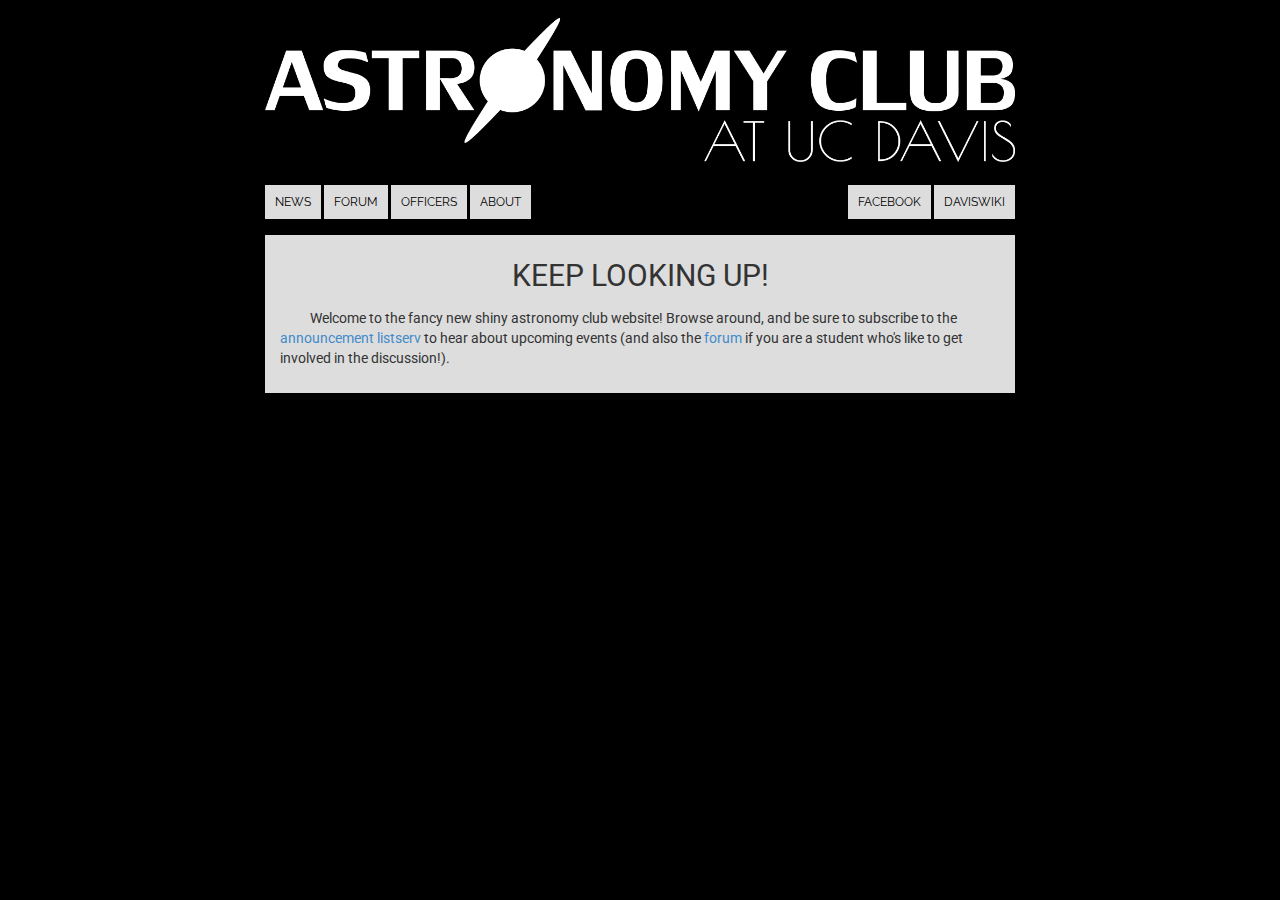
<file: index.html>
<!DOCTYPE html>
<html>

<head>
    <title>Home - UCD Astronomy Club</title>
    <link href='http://fonts.googleapis.com/css?family=Raleway:600|Roboto:400,700' rel='stylesheet' type='text/css'>
    <link rel="stylesheet" href="bootstrap.css">
    <link rel="stylesheet" href="main.css">   
    <link rel='shortcut icon' type='image/x-icon' href='favicon.ico' />
</head>

<body>
    <div class="center-block">
        <div class="container">

        <div class="row">
            <div class="col-md-8 col-md-offset-2">
                <div class="logo">
                    <div class="container">
                            <a href="index.html"><span></span></a>
                    </div> <!-- container -->
                </div><!-- logo -->
            </div>
        </div>

        <div class="row">
            <div class="col-md-8 col-md-offset-2">
                <div class="nav">
                    <div class="pull-left">
                    <a href="announce.html">News</a>
                    <a href="forum.html">Forum</a>
                    <a href="officers.html">Officers</a>
                    <a href="about.html">About</a>
                    </div><!-- pull-left -->

                    <div class="pull-right">
                    <a href="https://www.facebook.com/groups/astronomyclubucd/">Facebook</a>
                    <a href="https://localwiki.org/davis/Astronomy_Club_at_UC_Davis">DavisWiki</a>
                    </div><!-- pull-right -->
                </div><!-- nav -->
            </div>
        </div><!-- row -->
        
        <div class="row">
            <div class="col-md-8 col-md-offset-2">
                <div class="content">
                    <div class="content-title">Keep looking up!</div>
                    
                    <p>Welcome to the fancy new shiny astronomy club website! Browse around, and be sure to subscribe to the <a href="announce.html">announcement listserv</a> to hear about upcoming events (and also the <a href="forum.html">forum</a> if you are a student who's like to get involved in the discussion!).</p>

                </div>
            </div>
        </div><!-- row -->
        </div><!-- container -->
        <div class="footer">
        </div><!-- there isn't even a footer -->
    </div> <!-- center-block -->
</body>
</html>
</file>
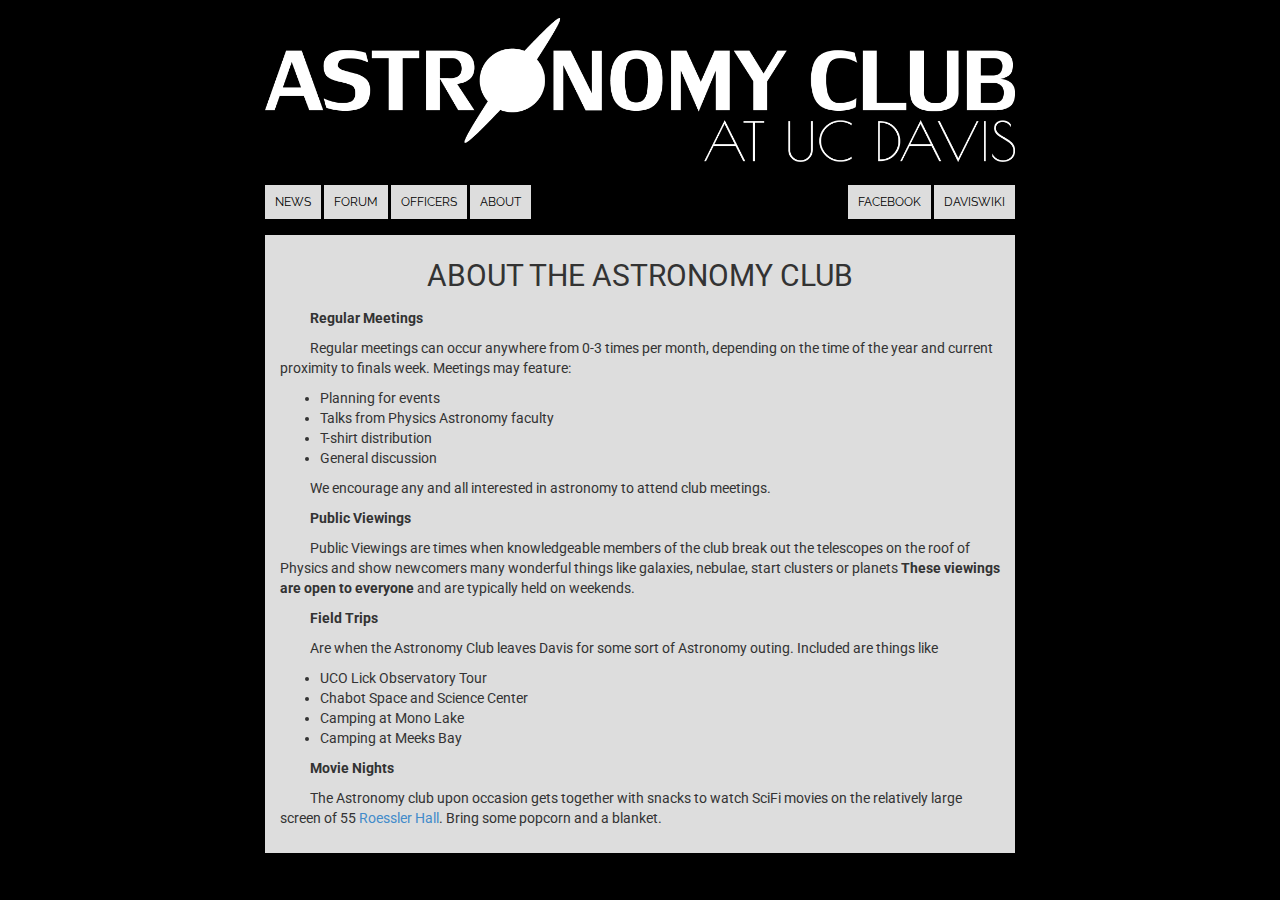
<file: about.html>
<!DOCTYPE html>
<html>

<head>
    <title>About - UCD Astronomy Club</title>
    <link href='http://fonts.googleapis.com/css?family=Raleway:600|Roboto:400,700' rel='stylesheet' type='text/css'>
    <link rel="stylesheet" href="bootstrap.css">
    <link rel="stylesheet" href="main.css">   
    <link rel='shortcut icon' type='image/x-icon' href='favicon.ico' />
</head>

<body>
    <div class="center-block">
        <div class="container">

        <div class="row">
            <div class="col-md-8 col-md-offset-2">
                <div class="logo">
                    <div class="container">
                            <a href="index.html"><span></span></a>
                    </div> <!-- container -->
                </div><!-- logo -->
            </div>
        </div>

        <div class="row">
            <div class="col-md-8 col-md-offset-2">
                <div class="nav">
                    <div class="pull-left">
                    <a href="announce.html">News</a>
                    <a href="forum.html">Forum</a>
                    <a href="officers.html">Officers</a>
                    <a href="about.html">About</a>
                    </div><!-- pull-left -->

                    <div class="pull-right">
                    <a href="https://www.facebook.com/groups/astronomyclubucd/">Facebook</a>
                    <a href="https://localwiki.org/davis/Astronomy_Club_at_UC_Davis">DavisWiki</a>
                    </div><!-- pull-right -->
                </div><!-- nav -->
            </div>
        </div><!-- row -->
        
        <div class="row">
            <div class="col-md-8 col-md-offset-2">
                <div class="content">
                    <div class="content-title">About the Astronomy Club</div>
                    
                    <p></p>
                    
                    <p><b>Regular Meetings</b></p>
                        <p>Regular meetings can occur anywhere from 0-3 times per month, depending on the time of the year and current proximity to finals week. Meetings may feature:<p>
                            <p>
                            <ul>
                                <li>Planning for events</li>
                                <li>Talks from Physics Astronomy faculty</li>
                                <li>T-shirt distribution</li>
                                <li>General discussion</li>
                            </ul>
                            </p>
                            <p>We encourage any and all interested in astronomy to attend club meetings.</p>

                    <p><b>Public Viewings</b></p>
                        <p>Public Viewings are times when knowledgeable members of the club break out the telescopes on the roof of Physics and show newcomers many wonderful things like galaxies, nebulae, start clusters or planets <b>These viewings are open to everyone</b> and are typically held on weekends.</p>
                    <p><b>Field Trips</b></p>
                        <p>Are when the Astronomy Club leaves Davis for some sort of Astronomy outing. Included are things like</p>
                            <ul>
                                <li>UCO Lick Observatory Tour</li>
                                <li>Chabot Space and Science Center</li>
                                <li>Camping at Mono Lake</li>
                                <li>Camping at Meeks Bay</li>
                            </ul>
                    <p><b>Movie Nights</b></p>
                        <p>The Astronomy club upon occasion gets together with snacks to watch SciFi movies on the relatively large screen of 55 <a href="/davis/Roessler_Hall">Roessler Hall</a>. Bring some popcorn and a blanket.</p>

                </div>
            </div>
        </div><!-- row -->
        </div><!-- container -->
        <div class="footer">
        </div><!-- there isn't even a footer -->
    </div> <!-- center-block -->
</body>
</html>
</file>
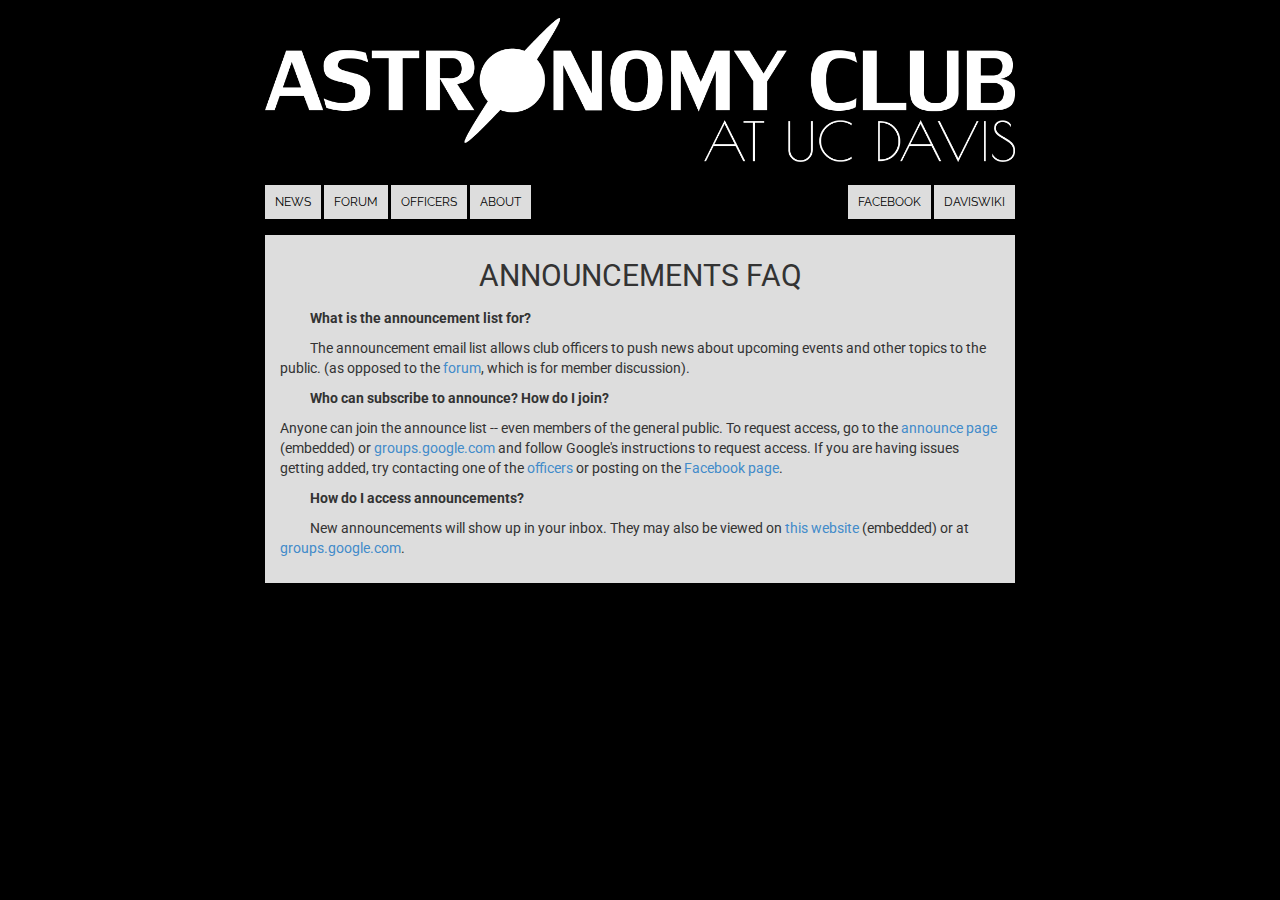
<file: announce-faq.html>
<!DOCTYPE html>
<html>

<head>
    <title>FAQ Announce - UCD Astronomy Club</title>
    <link href='http://fonts.googleapis.com/css?family=Raleway:600|Roboto:400,700' rel='stylesheet' type='text/css'>
    <link rel="stylesheet" href="bootstrap.css">
    <link rel="stylesheet" href="main.css">   
    <link rel='shortcut icon' type='image/x-icon' href='favicon.ico' />
</head>

<body>
    <div class="center-block">
        <div class="container">

        <div class="row">
            <div class="col-md-8 col-md-offset-2">
                <div class="logo">
                    <div class="container">
                            <a href="index.html"><span></span></a>
                    </div> <!-- container -->
                </div><!-- logo -->
            </div>
        </div>

        <div class="row">
            <div class="col-md-8 col-md-offset-2">
                <div class="nav">
                    <div class="pull-left">
                    <a href="announce.html">News</a>
                    <a href="forum.html">Forum</a>
                    <a href="officers.html">Officers</a>
                    <a href="about.html">About</a>
                    </div><!-- pull-left -->

                    <div class="pull-right">
                    <a href="https://www.facebook.com/groups/astronomyclubucd/">Facebook</a>
                    <a href="https://localwiki.org/davis/Astronomy_Club_at_UC_Davis">DavisWiki</a>
                    </div><!-- pull-right -->
                </div><!-- nav -->
            </div>
        </div><!-- row -->
        
        <div class="row">
            <div class="col-md-8 col-md-offset-2">
                <div class="content">
                    <div class="content-title">Announcements FAQ</div>
                    
                    <p><b>What is the announcement list for?</b></p>
                    <p>The announcement email list allows club officers to push news about upcoming events and other topics to the public. (as opposed to the <a href="forum.html">forum</a>, which is for member discussion).</p>

                    <p><b>Who can subscribe to announce? How do I join?</b></p>
                    </p>Anyone can join the announce list -- even members of the general public. To request access, go to the <a href="announce.html">announce page</a> (embedded) or <a href="https://groups.google.com/forum/#!forum/ucdastronomyclub-announce">groups.google.com</a> and follow Google's instructions to request access. If you are having issues getting added, try contacting one of the <a href="officers.html">officers</a> or posting on the <a href="https://www.facebook.com/groups/astronomyclubucd/">Facebook page</a>.
                    </p>

                    <p><b>How do I access announcements?</b></p>
                    <p>New announcements will show up in your inbox. They may also be viewed on <a href="announce.html">this website</a> (embedded) or at <a href="https://groups.google.com/forum/#!forum/ucdastronomyclub-announce">groups.google.com</a>.
                    </p>

                </div>
            </div>
        </div><!-- row -->
        </div><!-- container -->
        <div class="footer">
        </div><!-- there isn't even a footer -->
    </div> <!-- center-block -->
</body>
</html>
</file>
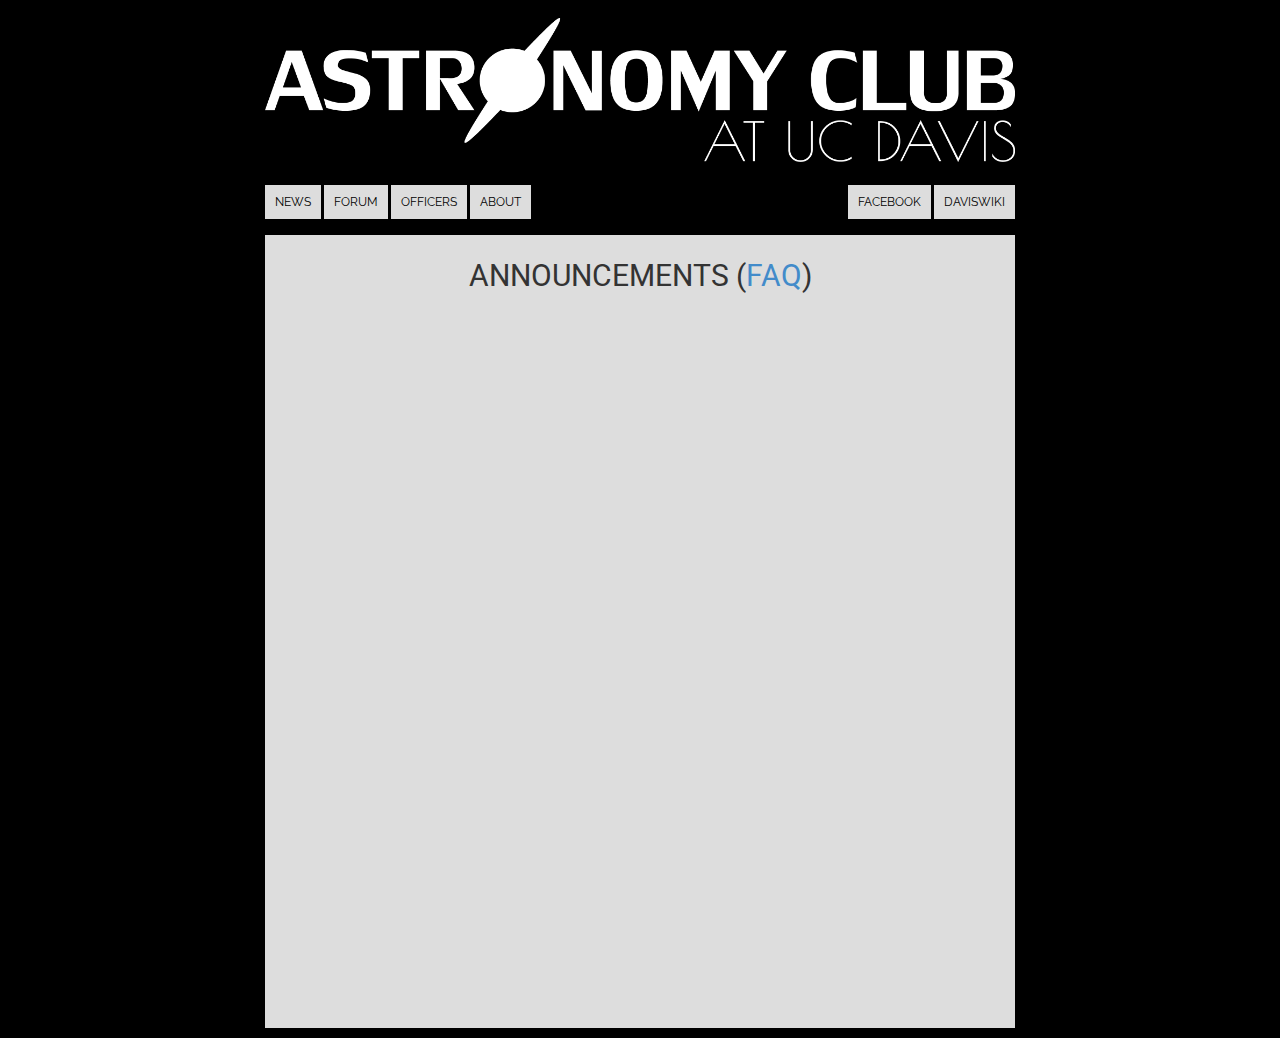
<file: announce.html>
<!DOCTYPE html>
<html>

<head>
    <title>Announce - UCD Astronomy Club</title>
    <link href='http://fonts.googleapis.com/css?family=Raleway:600|Roboto:400,700' rel='stylesheet' type='text/css'>
    <link rel="stylesheet" href="bootstrap.css">
    <link rel="stylesheet" href="main.css">   
    <link rel='shortcut icon' type='image/x-icon' href='favicon.ico' />
</head>

<body>
    <div class="center-block">
        <div class="container">

        <div class="row">
            <div class="col-md-8 col-md-offset-2">
                <div class="logo">
                    <div class="container">
                            <a href="index.html"><span></span></a>
                    </div> <!-- container -->
                </div><!-- logo -->
            </div>
        </div>

        <div class="row">
            <div class="col-md-8 col-md-offset-2">
                <div class="nav">
                    <div class="pull-left">
                    <a href="announce.html">News</a>
                    <a href="forum.html">Forum</a>
                    <a href="officers.html">Officers</a>
                    <a href="about.html">About</a>
                    </div><!-- pull-left -->

                    <div class="pull-right">
                    <a href="https://www.facebook.com/groups/astronomyclubucd/">Facebook</a>
                    <a href="https://localwiki.org/davis/Astronomy_Club_at_UC_Davis">DavisWiki</a>
                    </div><!-- pull-right -->
                </div><!-- nav -->
            </div>
        </div><!-- row -->
        
        <div class="row">
            <div class="col-md-8 col-md-offset-2">
                <div class="content">
                    <div class="content-title">Announcements (<a href="announce-faq.html">FAQ</a>)</div>
                    
                    <iframe id="forum_embed"
                        src="javascript:void(0)"
                        scrolling="no"
                        frameborder="0"
                        height="700px"
                        width="700px">
                    </iframe>
                    <script type="text/javascript">
                     document.getElementById("forum_embed").src =
                      "https://groups.google.com/forum/embed/?place=forum/ucdastronomyclub-announce&ucdastronomyclub.com" +
                      "&showsearch=true&showpopout=true&parenturl=" +
                      encodeURIComponent(window.location.href);
                    </script>

                </div>
            </div>
        </div><!-- row -->
        </div><!-- container -->
        <div class="footer">
        </div><!-- there isn't even a footer -->
    </div> <!-- center-block -->
</body>
</html>
</file>
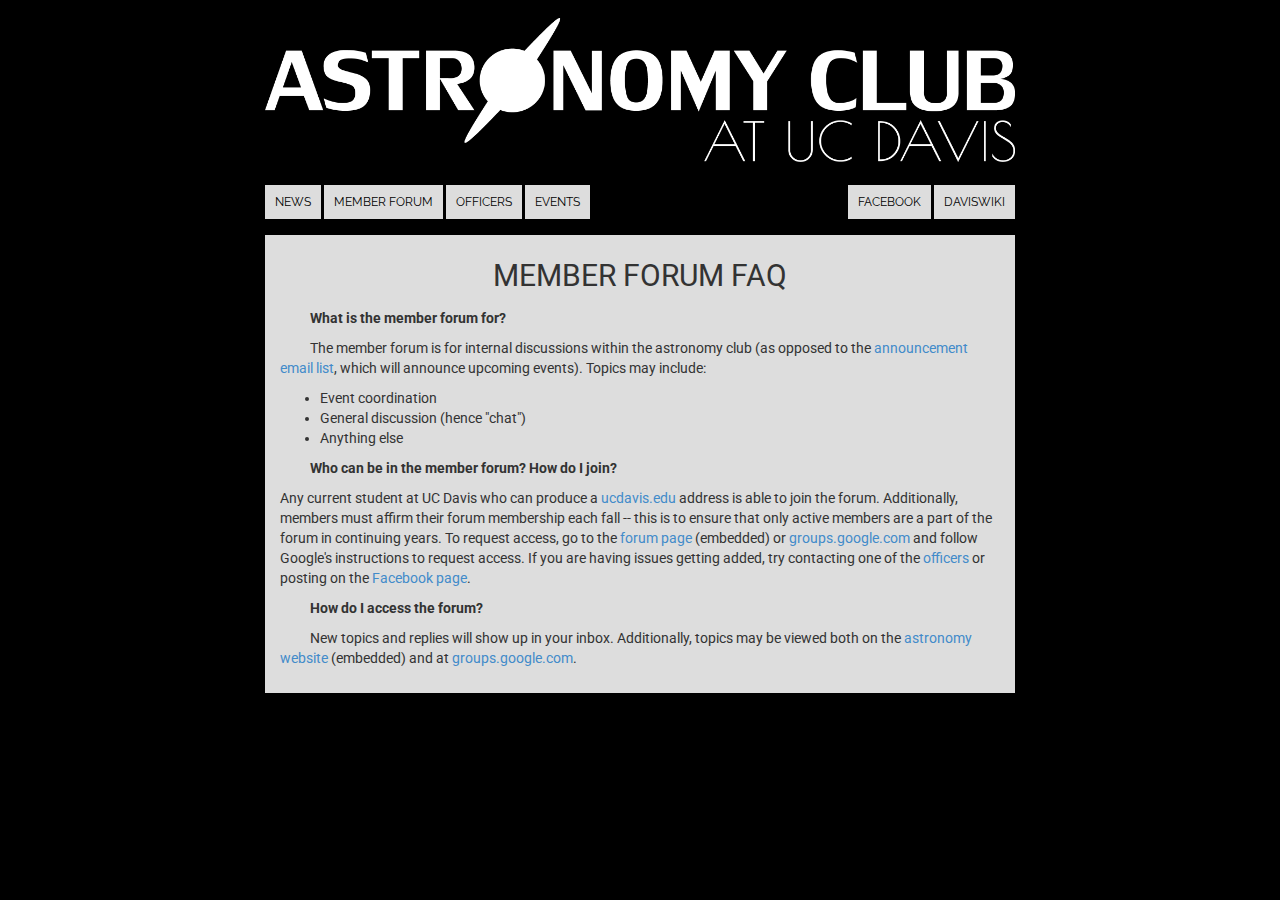
<file: chat-faq.html>
<!DOCTYPE html>
<html>

<head>
    <link href='http://fonts.googleapis.com/css?family=Raleway:600|Roboto:400,700' rel='stylesheet' type='text/css'>
    <link rel="stylesheet" href="bootstrap.css">
    <link rel="stylesheet" href="main.css">   
    <link rel='shortcut icon' type='image/x-icon' href='favicon.ico' />
</head>

<body>
    <div class="center-block">
        <div class="container">

        <div class="row">
            <div class="col-md-8 col-md-offset-2">
                <div class="logo">
                    <div class="container">
                            <a href="index.html"><span></span></a>
                    </div> <!-- container -->
                </div><!-- logo -->
            </div>
        </div>

        <div class="row">
            <div class="col-md-8 col-md-offset-2">
                <div class="nav">
                    <div class="pull-left">
                    <a href="announce.html">News</a>
                    <a href="chat.html">Member forum</a>
                    <a href="officers.html">Officers</a>
                    <a href="events.html">Events</a>
                    </div><!-- pull-left -->

                    <div class="pull-right">
                    <a href="https://www.facebook.com/groups/astronomyclubucd/">Facebook</a>
                    <a href="https://localwiki.org/davis/Astronomy_Club_at_UC_Davis">DavisWiki</a>
                    </div><!-- pull-right -->
                </div><!-- nav -->
            </div>
        </div><!-- row -->
        
        <div class="row">
            <div class="col-md-8 col-md-offset-2">
                <div class="content">
                    <div class="content-title">Member Forum FAQ</div>
                    
                    <p><b>What is the member forum for?</b></p>
                    <p>The member forum is for internal discussions within the astronomy club (as opposed to the <a href="announce.html">announcement email list</a>, which will announce upcoming events). Topics may include:
                        <ul>
                            <li>Event coordination</li>
                            <li>General discussion (hence "chat")</li>
                            <li>Anything else</li>
                        </ul>
                    </p>

                    <p><b>Who can be in the member forum? How do I join?</b></p>
                    </p>Any current student at UC Davis who can produce a <a href="http://ucdavis.edu">ucdavis.edu</a> address is able to join the forum. Additionally, members must affirm their forum membership each fall -- this is to ensure that only active members are a part of the forum in continuing years. To request access, go to the <a href="chat.html">forum page</a> (embedded) or <a href="https://groups.google.com/forum/#!forum/ucdastronomyclub-chat">groups.google.com</a> and follow Google's instructions to request access. If you are having issues getting added, try contacting one of the <a href="officers.html">officers</a> or posting on the <a href="https://www.facebook.com/groups/astronomyclubucd/">Facebook page</a>.
                    </p>

                    <p><b>How do I access the forum?</b></p>
                    <p>New topics and replies will show up in your inbox. Additionally, topics may be viewed both on the <a href="chat.html">astronomy website</a> (embedded) and at <a href="https://groups.google.com/forum/#!forum/ucdastronomyclub-chat">groups.google.com</a>.
                    </p>

                </div>
            </div>
        </div><!-- row -->
        </div><!-- container -->
        <div class="footer">
        </div><!-- there isn't even a footer -->
    </div> <!-- center-block -->
</body>
</html>
</file>
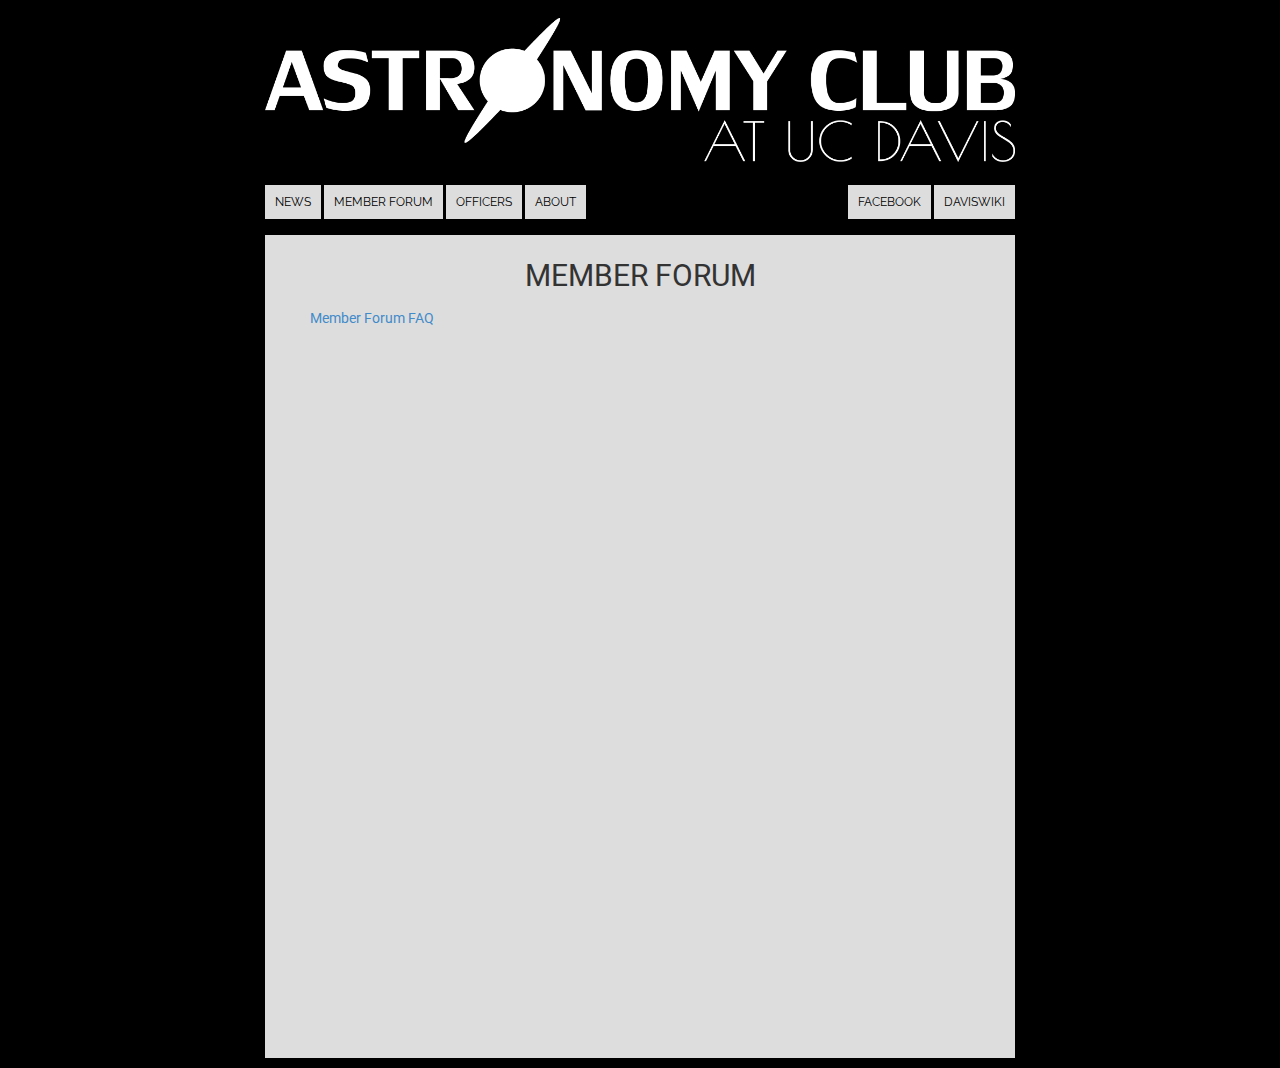
<file: chat.html>
<!DOCTYPE html>
<html>

<head>
    <link href='http://fonts.googleapis.com/css?family=Raleway:600|Roboto:400,700' rel='stylesheet' type='text/css'>
    <link rel="stylesheet" href="bootstrap.css">
    <link rel="stylesheet" href="main.css">   
    <link rel='shortcut icon' type='image/x-icon' href='favicon.ico' />
</head>

<body>
    <div class="center-block">
        <div class="container">

        <div class="row">
            <div class="col-md-8 col-md-offset-2">
                <div class="logo">
                    <div class="container">
                            <a href="index.html"><span></span></a>
                    </div> <!-- container -->
                </div><!-- logo -->
            </div>
        </div>

        <div class="row">
            <div class="col-md-8 col-md-offset-2">
                <div class="nav">
                    <div class="pull-left">
                    <a href="announce.html">News</a>
                    <a href="chat.html">Member forum</a>
                    <a href="officers.html">Officers</a>
                    <a href="about.html">About</a>
                    </div><!-- pull-left -->

                    <div class="pull-right">
                    <a href="https://www.facebook.com/groups/astronomyclubucd/">Facebook</a>
                    <a href="https://localwiki.org/davis/Astronomy_Club_at_UC_Davis">DavisWiki</a>
                    </div><!-- pull-right -->
                </div><!-- nav -->
            </div>
        </div><!-- row -->
        
        <div class="row">
            <div class="col-md-8 col-md-offset-2">
                <div class="content">
                    <div class="content-title">Member forum</div>
                    
                        <p><a href="chat-faq.html">Member Forum FAQ</a></p>

                    <iframe id="forum_embed"
                        src="javascript:void(0)"
                        scrolling="no"
                        frameborder="0"
                        height="700px"
                        width="700px">
                    </iframe>
                    <script type="text/javascript">
                     document.getElementById("forum_embed").src =
                      "https://groups.google.com/forum/embed/?place=forum/ucdastronomyclub-chat&ucdastronomyclub.com" +
                      "&showsearch=true&showpopout=true&parenturl=" +
                      encodeURIComponent(window.location.href);
                    </script>

                </div>
            </div>
        </div><!-- row -->
        </div><!-- container -->
        <div class="footer">
        </div><!-- there isn't even a footer -->
    </div> <!-- center-block -->
</body>
</html>
</file>
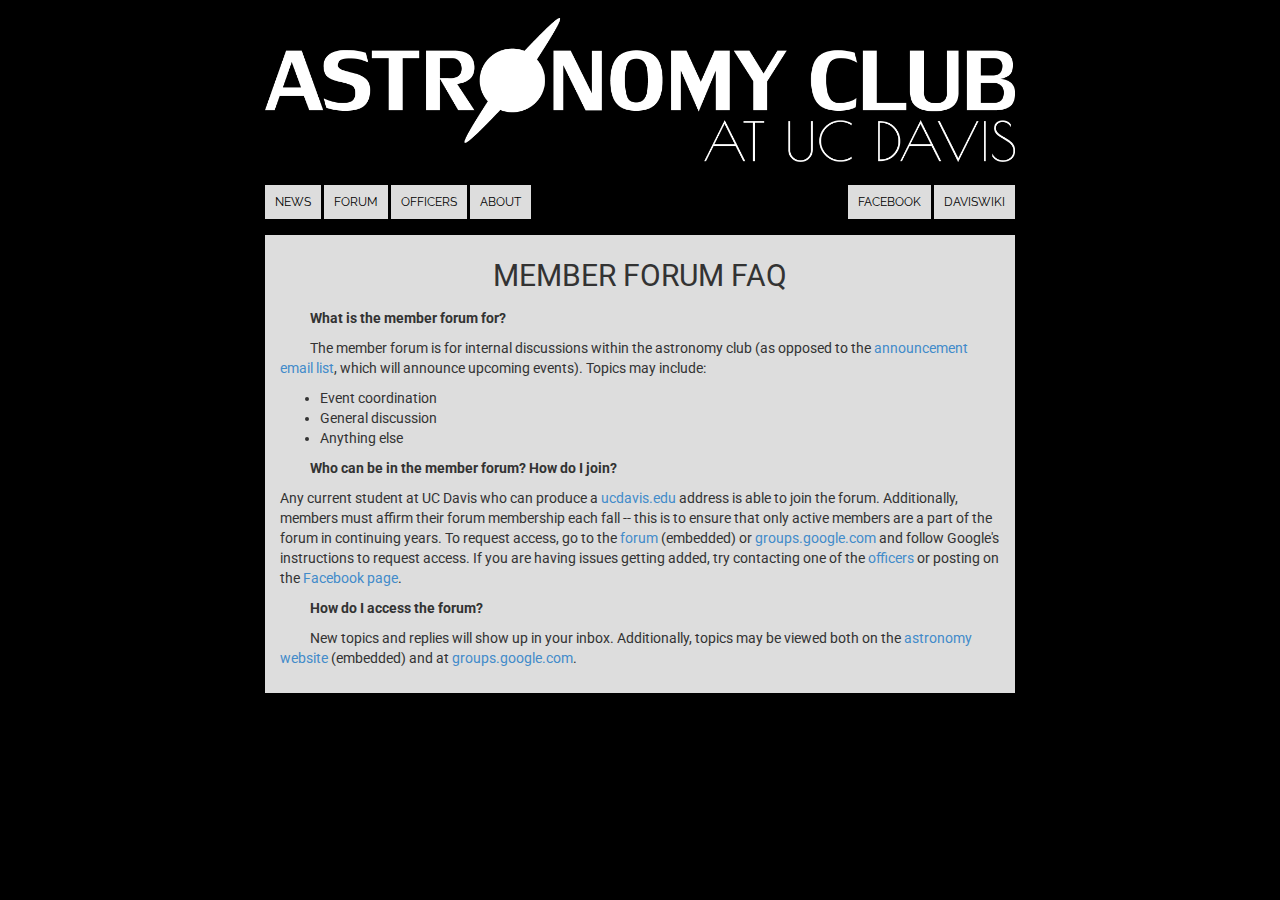
<file: forum-faq.html>
<!DOCTYPE html>
<html>

<head>
    <title>Forum FAQs - UCD Astronomy Club</title>
    <link href='http://fonts.googleapis.com/css?family=Raleway:600|Roboto:400,700' rel='stylesheet' type='text/css'>
    <link rel="stylesheet" href="bootstrap.css">
    <link rel="stylesheet" href="main.css">   
    <link rel='shortcut icon' type='image/x-icon' href='favicon.ico' />
</head>

<body>
    <div class="center-block">
        <div class="container">

        <div class="row">
            <div class="col-md-8 col-md-offset-2">
                <div class="logo">
                    <div class="container">
                            <a href="index.html"><span></span></a>
                    </div> <!-- container -->
                </div><!-- logo -->
            </div>
        </div>

        <div class="row">
            <div class="col-md-8 col-md-offset-2">
                <div class="nav">
                    <div class="pull-left">
                    <a href="announce.html">News</a>
                    <a href="forum.html">Forum</a>
                    <a href="officers.html">Officers</a>
                    <a href="about.html">About</a>
                    </div><!-- pull-left -->

                    <div class="pull-right">
                    <a href="https://www.facebook.com/groups/astronomyclubucd/">Facebook</a>
                    <a href="https://localwiki.org/davis/Astronomy_Club_at_UC_Davis">DavisWiki</a>
                    </div><!-- pull-right -->
                </div><!-- nav -->
            </div>
        </div><!-- row -->
        
        <div class="row">
            <div class="col-md-8 col-md-offset-2">
                <div class="content">
                    <div class="content-title">Member Forum FAQ</div>
                    
                    <p><b>What is the member forum for?</b></p>
                    <p>The member forum is for internal discussions within the astronomy club (as opposed to the <a href="announce.html">announcement email list</a>, which will announce upcoming events). Topics may include:
                        <ul>
                            <li>Event coordination</li>
                            <li>General discussion</li>
                            <li>Anything else</li>
                        </ul>
                    </p>

                    <p><b>Who can be in the member forum? How do I join?</b></p>
                    </p>Any current student at UC Davis who can produce a <a href="http://ucdavis.edu">ucdavis.edu</a> address is able to join the forum. Additionally, members must affirm their forum membership each fall -- this is to ensure that only active members are a part of the forum in continuing years. To request access, go to the <a href="forum.html">forum</a> (embedded) or <a href="https://groups.google.com/forum/#!forum/ucdastronomyclub-forum">groups.google.com</a> and follow Google's instructions to request access. If you are having issues getting added, try contacting one of the <a href="officers.html">officers</a> or posting on the <a href="https://www.facebook.com/groups/astronomyclubucd/">Facebook page</a>.
                    </p>

                    <p><b>How do I access the forum?</b></p>
                    <p>New topics and replies will show up in your inbox. Additionally, topics may be viewed both on the <a href="forum.html">astronomy website</a> (embedded) and at <a href="https://groups.google.com/forum/#!forum/ucdastronomyclub-forum">groups.google.com</a>.
                    </p>

                </div>
            </div>
        </div><!-- row -->
        </div><!-- container -->
        <div class="footer">
        </div><!-- there isn't even a footer -->
    </div> <!-- center-block -->
</body>
</html>
</file>
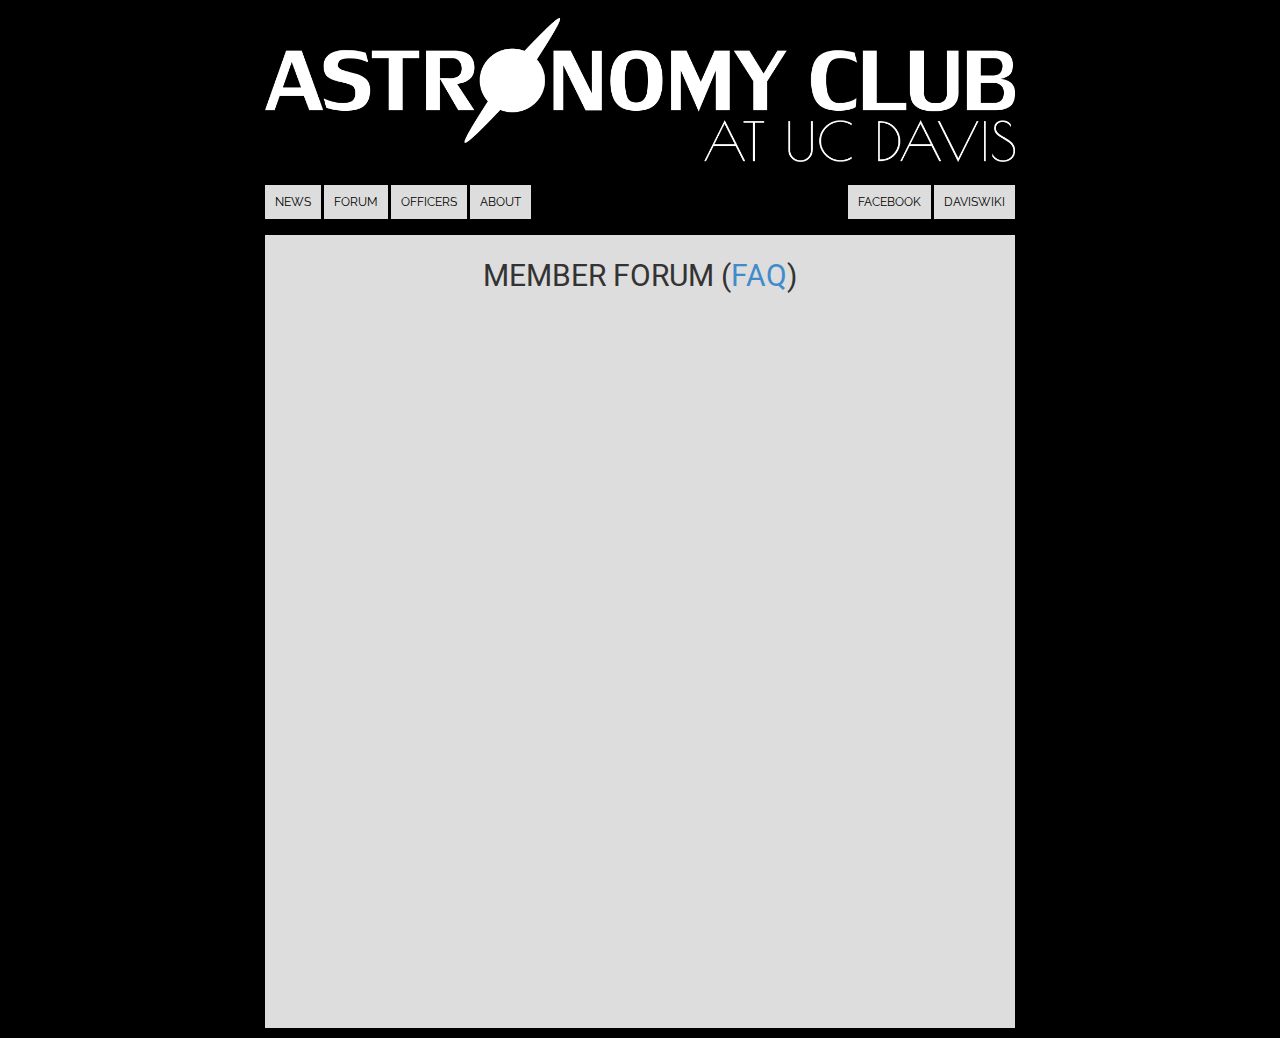
<file: forum.html>
<!DOCTYPE html>
<html>

<head>
    <title>Forum - UCD Astronomy Club</title>
    <link href='http://fonts.googleapis.com/css?family=Raleway:600|Roboto:400,700' rel='stylesheet' type='text/css'>
    <link rel="stylesheet" href="bootstrap.css">
    <link rel="stylesheet" href="main.css">   
    <link rel='shortcut icon' type='image/x-icon' href='favicon.ico' />
</head>

<body>
    <div class="center-block">
        <div class="container">

        <div class="row">
            <div class="col-md-8 col-md-offset-2">
                <div class="logo">
                    <div class="container">
                            <a href="index.html"><span></span></a>
                    </div> <!-- container -->
                </div><!-- logo -->
            </div>
        </div>

        <div class="row">
            <div class="col-md-8 col-md-offset-2">
                <div class="nav">
                    <div class="pull-left">
                    <a href="announce.html">News</a>
                    <a href="forum.html">Forum</a>
                    <a href="officers.html">Officers</a>
                    <a href="about.html">About</a>
                    </div><!-- pull-left -->

                    <div class="pull-right">
                    <a href="https://www.facebook.com/groups/astronomyclubucd/">Facebook</a>
                    <a href="https://localwiki.org/davis/Astronomy_Club_at_UC_Davis">DavisWiki</a>
                    </div><!-- pull-right -->
                </div><!-- nav -->
            </div>
        </div><!-- row -->
        
        <div class="row">
            <div class="col-md-8 col-md-offset-2">
                <div class="content">
                    <div class="content-title">Member forum (<a href="forum-faq.html">FAQ</a>)</div>
                    
                    <iframe id="forum_embed"
                        src="javascript:void(0)"
                        scrolling="no"
                        frameborder="0"
                        height="700px"
                        width="700px">
                    </iframe>
                    <script type="text/javascript">
                     document.getElementById("forum_embed").src =
                      "https://groups.google.com/forum/embed/?place=forum/ucdastronomyclub-forum&ucdastronomyclub.com" +
                      "&showsearch=true&showpopout=true&parenturl=" +
                      encodeURIComponent(window.location.href);
                    </script>

                </div>
            </div>
        </div><!-- row -->
        </div><!-- container -->
        <div class="footer">
        </div><!-- there isn't even a footer -->
    </div> <!-- center-block -->
</body>
</html>
</file>
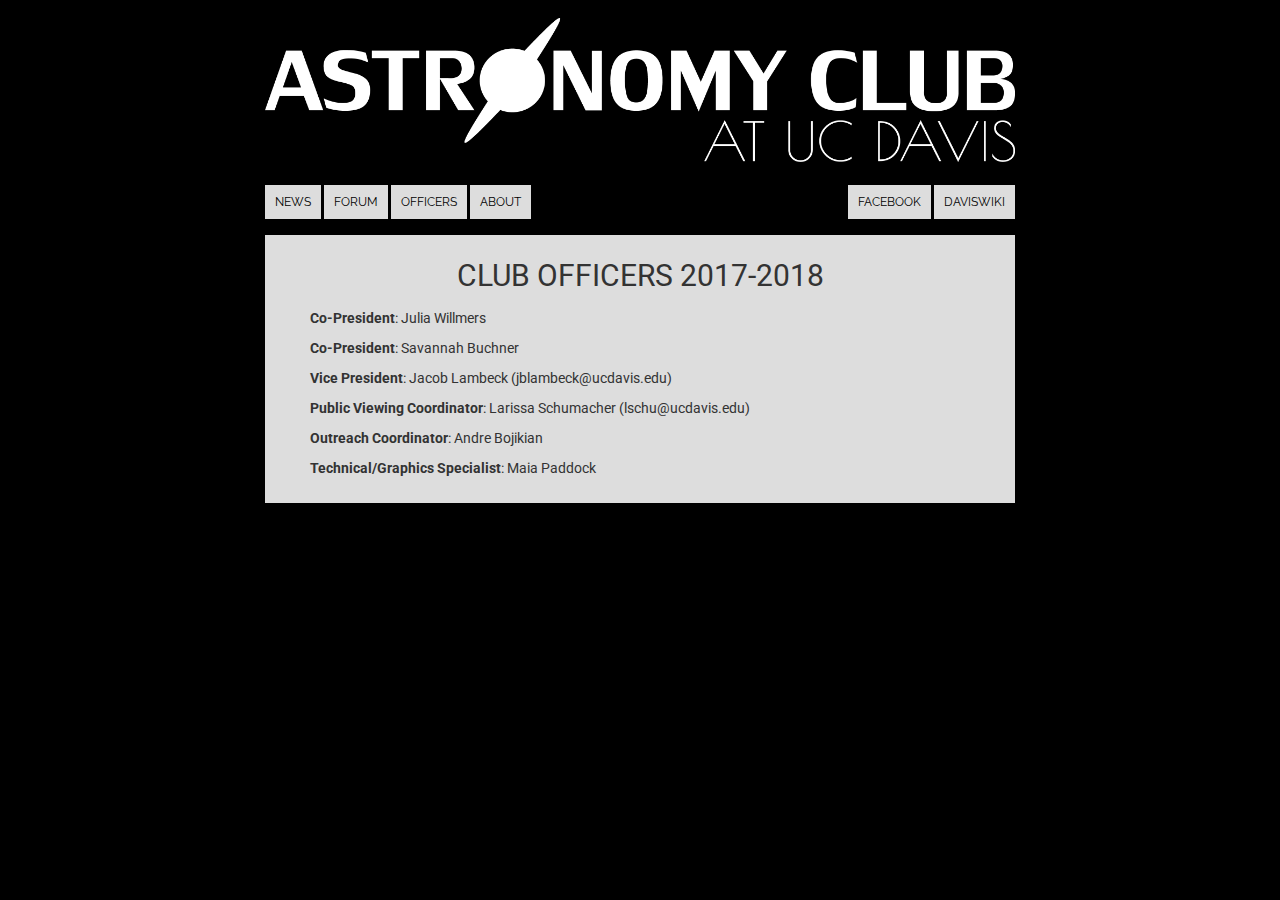
<file: officers.html>
<!DOCTYPE html>
<html>

<head>
    <title>Officers - UCD Astronomy Club</title>
    <link href='http://fonts.googleapis.com/css?family=Raleway:600|Roboto:400,700' rel='stylesheet' type='text/css'>
    <link rel="stylesheet" href="bootstrap.css">
    <link rel="stylesheet" href="main.css">   
    <link rel='shortcut icon' type='image/x-icon' href='favicon.ico' />
</head>

<body>
    <div class="center-block">
        <div class="container">

        <div class="row">
            <div class="col-md-8 col-md-offset-2">
                <div class="logo">
                    <div class="container">
                            <a href="index.html"><span></span></a>
                    </div> <!-- container -->
                </div><!-- logo -->
            </div>
        </div>

        <div class="row">
            <div class="col-md-8 col-md-offset-2">
                <div class="nav">
                    <div class="pull-left">
                    <a href="announce.html">News</a>
                    <a href="forum.html">Forum</a>
                    <a href="officers.html">Officers</a>
                    <a href="about.html">About</a>
                    </div><!-- pull-left -->

                    <div class="pull-right">
                    <a href="https://www.facebook.com/groups/astronomyclubucd/">Facebook</a>
                    <a href="https://localwiki.org/davis/Astronomy_Club_at_UC_Davis">DavisWiki</a>
                    </div><!-- pull-right -->
                </div><!-- nav -->
            </div>
        </div><!-- row -->
        
        <div class="row">
            <div class="col-md-8 col-md-offset-2">
                <div class="content">
                    <div class="content-title">CLUB OFFICERS 2017-2018</div>

                        <p><b>Co-President</b>: Julia Willmers</p>
                        <p><b>Co-President</b>: Savannah Buchner</p>
                        <p><b>Vice President</b>: Jacob Lambeck (jblambeck@ucdavis.edu)</p>
                        <p><b>Public Viewing Coordinator</b>: Larissa Schumacher (lschu@ucdavis.edu)</p>
                        <p><b>Outreach Coordinator</b>: Andre Bojikian</p>
                        <p><b>Technical/Graphics Specialist</b>: Maia Paddock</p>

                </div>
            </div>
        </div><!-- row -->
        </div><!-- container -->
        <div class="footer">
        </div><!-- there isn't even a footer -->
    </div> <!-- center-block -->
</body>
</html>
</file>
<file: main.css>
body {
    background-color: #000000;
    font-family: 'Roboto', sans-serif;
}

.center-block {
    display: block;
    margin-left: auto;
    margin-right: auto;
}

.container-fluid {
}

.logo {
    background-image:url('logo.png');
    background-repeat: no-repeat;
    background-size: contain;
    background-position: center; 
    height: 150px;
    max-width: 100%;
    margin-top: 15px;
    margin-bottom: 25px;
}

.logo span { 
    position:absolute; 
    width:100%;
    height:100%;
}   

.nav {
    display:block;
    font-size: 12px;
    font-family: 'Raleway', sans-serif;
    text-transform: uppercase;
    margin-bottom: 20px;
}

.nav a {
    display: inline;
    text-align: center;
    text-decoration:none;
    background-color: #dddddd;
    color: #000000;
    padding-top: 10px;
    padding-bottom: 10px;
    padding-left: 10px;
    padding-right: 10px;
}

.nav a:hover {
    background-color: #aaaaaa;
}


.content {
    display: block;
    background-color: #dddddd;
    padding: 15px;
}

.content p {
    text-indent: 30px;
}

.content-title {
    font-size: 30px;
    text-transform: uppercase;
    text-align: center;

    margin-left: 25px;
    margin-right: 25px;
    margin-top: 5px;
    margin-bottom: 10px;
    padding: none;
}

.footer {
    padding-top: 10px;
    font-size: 9px;
    color: #ffffff;
    text-align: center;
}

.testing {
    border: 1px solid #000000;
}
</file>
